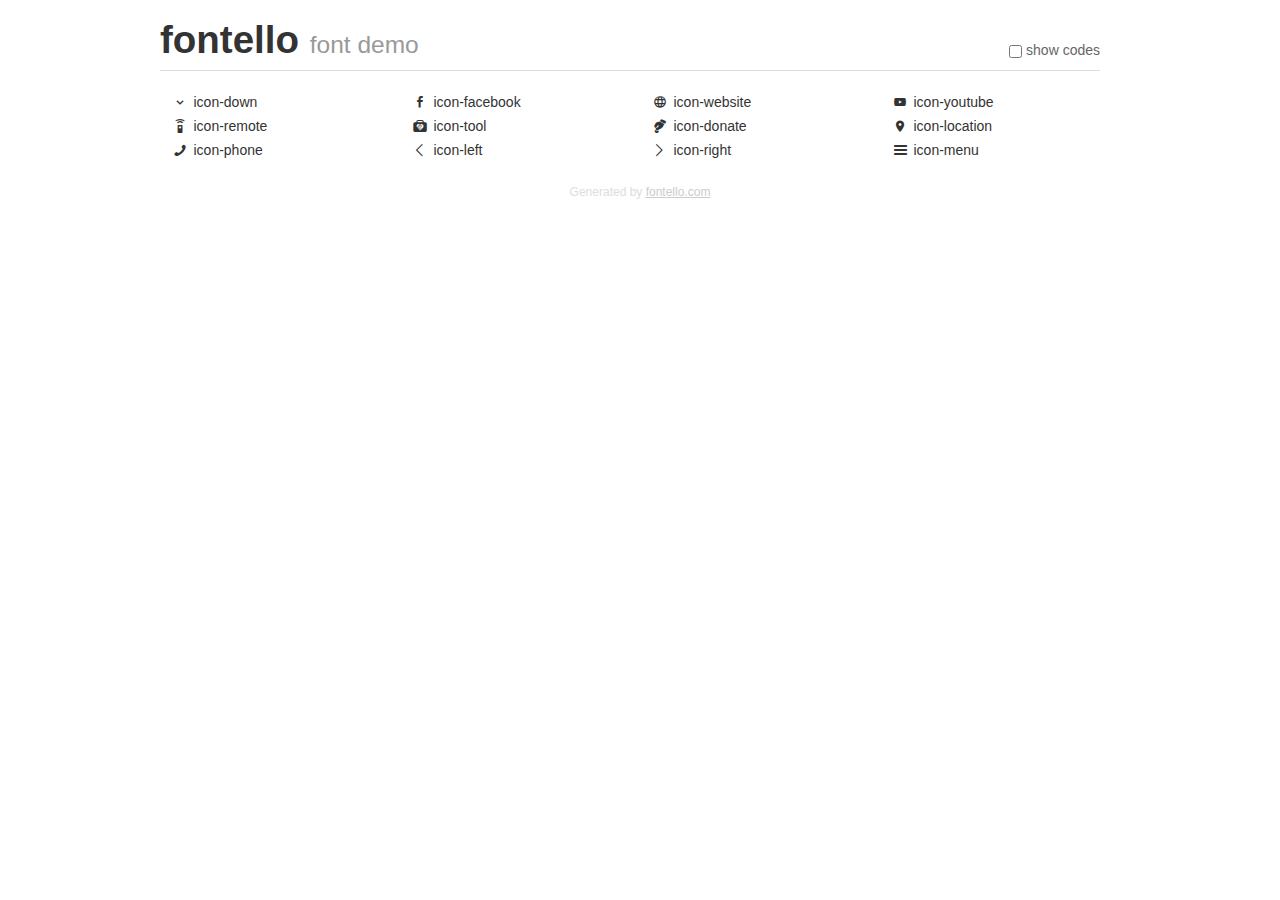
<file: fontello-6018f9b8/demo.html>
<!DOCTYPE html>
<html>
  <head><!--[if lt IE 9]><script language="javascript" type="text/javascript" src="//html5shim.googlecode.com/svn/trunk/html5.js"></script><![endif]-->
    <meta charset="UTF-8"><style>/*
 * Bootstrap v2.2.1
 *
 * Copyright 2012 Twitter, Inc
 * Licensed under the Apache License v2.0
 * http://www.apache.org/licenses/LICENSE-2.0
 *
 * Designed and built with all the love in the world @twitter by @mdo and @fat.
 */
.clearfix {
  *zoom: 1;
}
.clearfix:before,
.clearfix:after {
  display: table;
  content: "";
  line-height: 0;
}
.clearfix:after {
  clear: both;
}
html {
  font-size: 100%;
  -webkit-text-size-adjust: 100%;
  -ms-text-size-adjust: 100%;
}
a:focus {
  outline: thin dotted #333;
  outline: 5px auto -webkit-focus-ring-color;
  outline-offset: -2px;
}
a:hover,
a:active {
  outline: 0;
}
button,
input,
select,
textarea {
  margin: 0;
  font-size: 100%;
  vertical-align: middle;
}
button,
input {
  *overflow: visible;
  line-height: normal;
}
button::-moz-focus-inner,
input::-moz-focus-inner {
  padding: 0;
  border: 0;
}
body {
  margin: 0;
  font-family: "Helvetica Neue", Helvetica, Arial, sans-serif;
  font-size: 14px;
  line-height: 20px;
  color: #333;
  background-color: #fff;
}
a {
  color: #08c;
  text-decoration: none;
}
a:hover {
  color: #005580;
  text-decoration: underline;
}
.row {
  margin-left: -20px;
  *zoom: 1;
}
.row:before,
.row:after {
  display: table;
  content: "";
  line-height: 0;
}
.row:after {
  clear: both;
}
[class*="span"] {
  float: left;
  min-height: 1px;
  margin-left: 20px;
}
.container,
.navbar-static-top .container,
.navbar-fixed-top .container,
.navbar-fixed-bottom .container {
  width: 940px;
}
.span12 {
  width: 940px;
}
.span11 {
  width: 860px;
}
.span10 {
  width: 780px;
}
.span9 {
  width: 700px;
}
.span8 {
  width: 620px;
}
.span7 {
  width: 540px;
}
.span6 {
  width: 460px;
}
.span5 {
  width: 380px;
}
.span4 {
  width: 300px;
}
.span3 {
  width: 220px;
}
.span2 {
  width: 140px;
}
.span1 {
  width: 60px;
}
[class*="span"].pull-right,
.row-fluid [class*="span"].pull-right {
  float: right;
}
.container {
  margin-right: auto;
  margin-left: auto;
  *zoom: 1;
}
.container:before,
.container:after {
  display: table;
  content: "";
  line-height: 0;
}
.container:after {
  clear: both;
}
p {
  margin: 0 0 10px;
}
.lead {
  margin-bottom: 20px;
  font-size: 21px;
  font-weight: 200;
  line-height: 30px;
}
small {
  font-size: 85%;
}
h1 {
  margin: 10px 0;
  font-family: inherit;
  font-weight: bold;
  line-height: 20px;
  color: inherit;
  text-rendering: optimizelegibility;
}
h1 small {
  font-weight: normal;
  line-height: 1;
  color: #999;
}
h1 {
  line-height: 40px;
}
h1 {
  font-size: 38.5px;
}
h1 small {
  font-size: 24.5px;
}
body {
  margin-top: 90px;
}
.header {
  position: fixed;
  top: 0;
  left: 50%;
  margin-left: -480px;
  background-color: #fff;
  border-bottom: 1px solid #ddd;
  padding-top: 10px;
  z-index: 10;
}
.footer {
  color: #ddd;
  font-size: 12px;
  text-align: center;
  margin-top: 20px;
}
.footer a {
  color: #ccc;
  text-decoration: underline;
}
.the-icons {
  font-size: 14px;
  line-height: 24px;
}
.switch {
  position: absolute;
  right: 0;
  bottom: 10px;
  color: #666;
}
.switch input {
  margin-right: 0.3em;
}
.codesOn .i-name {
  display: none;
}
.codesOn .i-code {
  display: inline;
}
.i-code {
  display: none;
}
@font-face {
      font-family: 'fontello';
      src: url('./font/fontello.eot?14566896');
      src: url('./font/fontello.eot?14566896#iefix') format('embedded-opentype'),
           url('./font/fontello.woff?14566896') format('woff'),
           url('./font/fontello.ttf?14566896') format('truetype'),
           url('./font/fontello.svg?14566896#fontello') format('svg');
      font-weight: normal;
      font-style: normal;
    }
     
     
    .demo-icon
    {
      font-family: "fontello";
      font-style: normal;
      font-weight: normal;
      speak: none;
     
      display: inline-block;
      text-decoration: inherit;
      width: 1em;
      margin-right: .2em;
      text-align: center;
      /* opacity: .8; */
     
      /* For safety - reset parent styles, that can break glyph codes*/
      font-variant: normal;
      text-transform: none;
     
      /* fix buttons height, for twitter bootstrap */
      line-height: 1em;
     
      /* Animation center compensation - margins should be symmetric */
      /* remove if not needed */
      margin-left: .2em;
     
      /* You can be more comfortable with increased icons size */
      /* font-size: 120%; */
     
      /* Font smoothing. That was taken from TWBS */
      -webkit-font-smoothing: antialiased;
      -moz-osx-font-smoothing: grayscale;
     
      /* Uncomment for 3D effect */
      /* text-shadow: 1px 1px 1px rgba(127, 127, 127, 0.3); */
    }
     </style>
    <link rel="stylesheet" href="css/animation.css"><!--[if IE 7]><link rel="stylesheet" href="css/" + font.fontname + "-ie7.css"><![endif]-->
    <script>
      function toggleCodes(on) {
        var obj = document.getElementById('icons');
      
        if (on) {
          obj.className += ' codesOn';
        } else {
          obj.className = obj.className.replace(' codesOn', '');
        }
      }
      
    </script>
  </head>
  <body>
    <div class="container header">
      <h1>fontello <small>font demo</small></h1>
      <label class="switch">
        <input type="checkbox" onclick="toggleCodes(this.checked)">show codes
      </label>
    </div>
    <div class="container" id="icons">
      <div class="row">
        <div class="the-icons span3" title="Code: 0xe800"><i class="demo-icon icon-down">&#xe800;</i> <span class="i-name">icon-down</span><span class="i-code">0xe800</span></div>
        <div class="the-icons span3" title="Code: 0xe801"><i class="demo-icon icon-facebook">&#xe801;</i> <span class="i-name">icon-facebook</span><span class="i-code">0xe801</span></div>
        <div class="the-icons span3" title="Code: 0xe802"><i class="demo-icon icon-website">&#xe802;</i> <span class="i-name">icon-website</span><span class="i-code">0xe802</span></div>
        <div class="the-icons span3" title="Code: 0xe803"><i class="demo-icon icon-youtube">&#xe803;</i> <span class="i-name">icon-youtube</span><span class="i-code">0xe803</span></div>
      </div>
      <div class="row">
        <div class="the-icons span3" title="Code: 0xe804"><i class="demo-icon icon-remote">&#xe804;</i> <span class="i-name">icon-remote</span><span class="i-code">0xe804</span></div>
        <div class="the-icons span3" title="Code: 0xe805"><i class="demo-icon icon-tool">&#xe805;</i> <span class="i-name">icon-tool</span><span class="i-code">0xe805</span></div>
        <div class="the-icons span3" title="Code: 0xe806"><i class="demo-icon icon-donate">&#xe806;</i> <span class="i-name">icon-donate</span><span class="i-code">0xe806</span></div>
        <div class="the-icons span3" title="Code: 0xe807"><i class="demo-icon icon-location">&#xe807;</i> <span class="i-name">icon-location</span><span class="i-code">0xe807</span></div>
      </div>
      <div class="row">
        <div class="the-icons span3" title="Code: 0xe808"><i class="demo-icon icon-phone">&#xe808;</i> <span class="i-name">icon-phone</span><span class="i-code">0xe808</span></div>
        <div class="the-icons span3" title="Code: 0xe809"><i class="demo-icon icon-left">&#xe809;</i> <span class="i-name">icon-left</span><span class="i-code">0xe809</span></div>
        <div class="the-icons span3" title="Code: 0xe80a"><i class="demo-icon icon-right">&#xe80a;</i> <span class="i-name">icon-right</span><span class="i-code">0xe80a</span></div>
        <div class="the-icons span3" title="Code: 0xf008"><i class="demo-icon icon-menu">&#xf008;</i> <span class="i-name">icon-menu</span><span class="i-code">0xf008</span></div>
      </div>
    </div>
    <div class="container footer">Generated by <a href="http://fontello.com">fontello.com</a></div>
  </body>
</html>
</file>
<file: fontello-6018f9b8/css/animation.css>
/*
   Animation example, for spinners
*/
.animate-spin {
  -moz-animation: spin 2s infinite linear;
  -o-animation: spin 2s infinite linear;
  -webkit-animation: spin 2s infinite linear;
  animation: spin 2s infinite linear;
  display: inline-block;
}
@-moz-keyframes spin {
  0% {
    -moz-transform: rotate(0deg);
    -o-transform: rotate(0deg);
    -webkit-transform: rotate(0deg);
    transform: rotate(0deg);
  }

  100% {
    -moz-transform: rotate(359deg);
    -o-transform: rotate(359deg);
    -webkit-transform: rotate(359deg);
    transform: rotate(359deg);
  }
}
@-webkit-keyframes spin {
  0% {
    -moz-transform: rotate(0deg);
    -o-transform: rotate(0deg);
    -webkit-transform: rotate(0deg);
    transform: rotate(0deg);
  }

  100% {
    -moz-transform: rotate(359deg);
    -o-transform: rotate(359deg);
    -webkit-transform: rotate(359deg);
    transform: rotate(359deg);
  }
}
@-o-keyframes spin {
  0% {
    -moz-transform: rotate(0deg);
    -o-transform: rotate(0deg);
    -webkit-transform: rotate(0deg);
    transform: rotate(0deg);
  }

  100% {
    -moz-transform: rotate(359deg);
    -o-transform: rotate(359deg);
    -webkit-transform: rotate(359deg);
    transform: rotate(359deg);
  }
}
@-ms-keyframes spin {
  0% {
    -moz-transform: rotate(0deg);
    -o-transform: rotate(0deg);
    -webkit-transform: rotate(0deg);
    transform: rotate(0deg);
  }

  100% {
    -moz-transform: rotate(359deg);
    -o-transform: rotate(359deg);
    -webkit-transform: rotate(359deg);
    transform: rotate(359deg);
  }
}
@keyframes spin {
  0% {
    -moz-transform: rotate(0deg);
    -o-transform: rotate(0deg);
    -webkit-transform: rotate(0deg);
    transform: rotate(0deg);
  }

  100% {
    -moz-transform: rotate(359deg);
    -o-transform: rotate(359deg);
    -webkit-transform: rotate(359deg);
    transform: rotate(359deg);
  }
}
</file>
